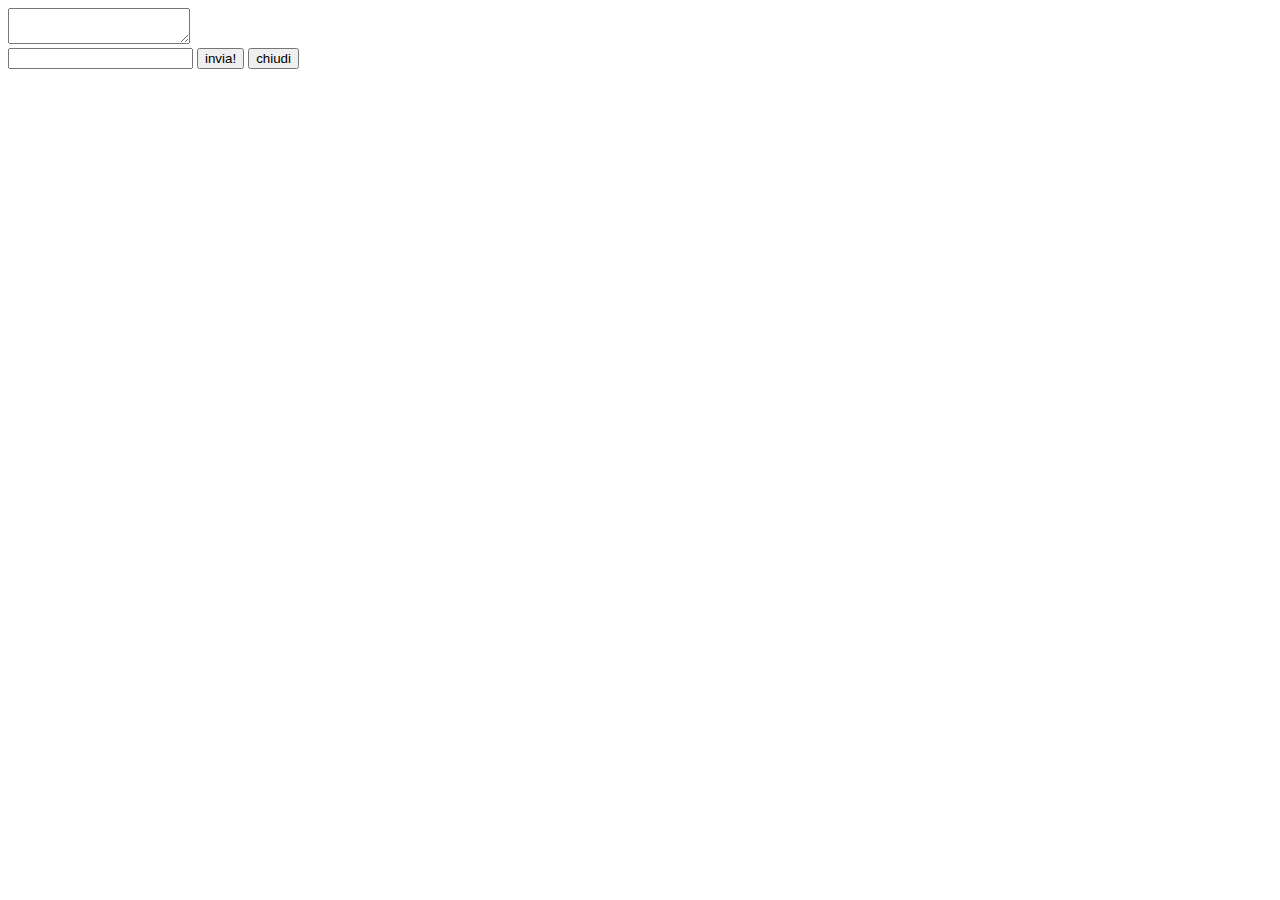
<file: tpisit/webSocket/index.html>
<!DOCTYPE html>
<html lang="en">
<head>
    <meta charset="UTF-8">
    <meta name="viewport" content="width=device-width, initial-scale=1.0">
    <title>Document</title>

    <script>
    "use strict";
    function gestoreRicezione(messaggioRicevuto){
    document.getElementById("ricezione").textContent += messaggioRicevuto.data + "\n"; // [1]
    }

    let ws = new WebSocket("ws://10.1.0.52:8090/echo"); // [2]
    ws.onmessage = gestoreRicezione;

    function inviaAlServer(){
    let messaggioDaInviare = document.getElementById("msg").value;
    ws.send( messaggioDaInviare );  // [3]
    }
    function chiudiLaConnessione(){
    ws.close();  // [4]
    }

  </script>
</head>
<body>
    <textarea id="ricezione" readonly></textarea><br>
  <input id="msg" type="text">
  <button onClick="inviaAlServer()">invia!</button>
  <button onClick="chiudiLaConnessione()">chiudi</button>
</body>
</html>
</file>
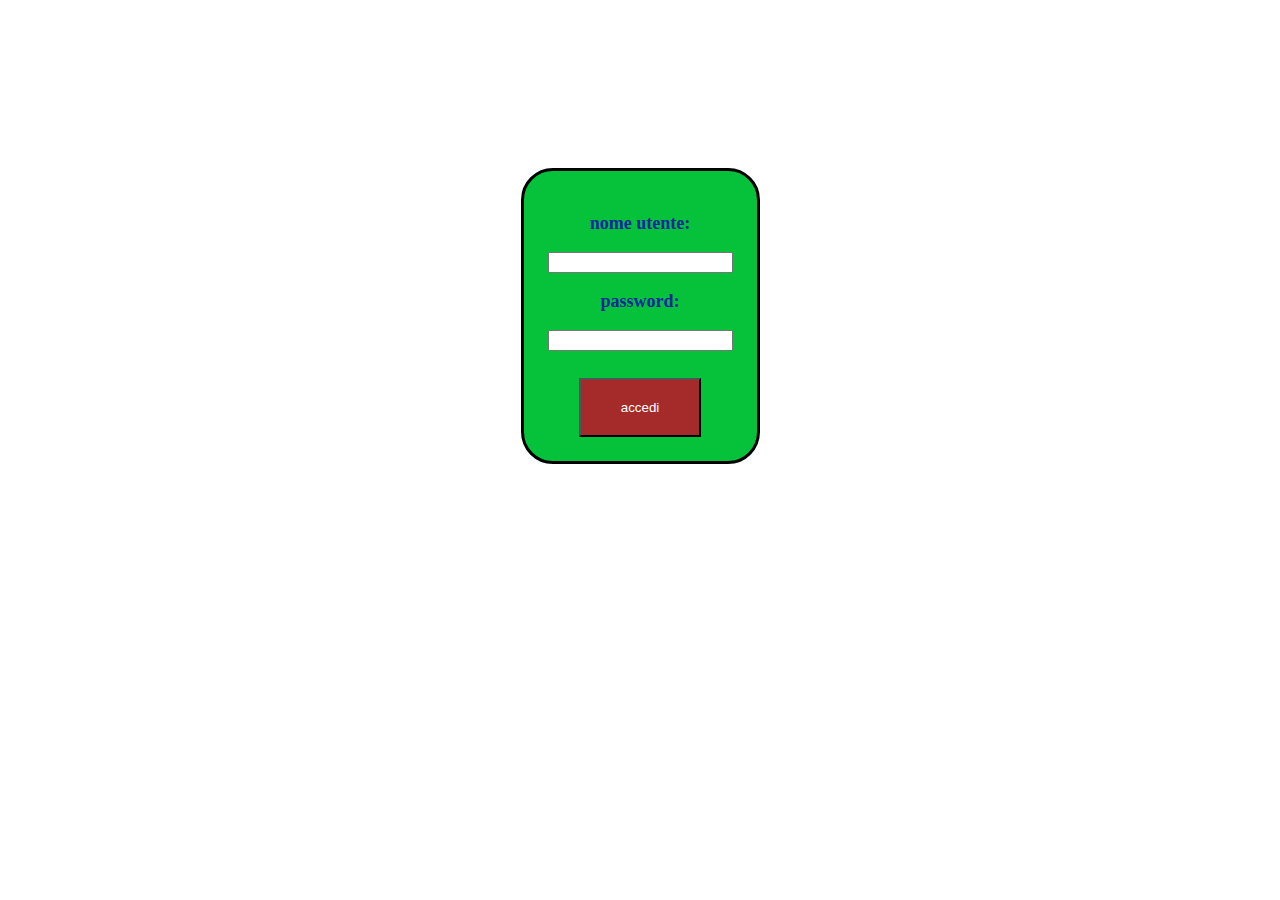
<file: tpisit/chatClient/client.html>
<!DOCTYPE html>
<html lang="en">
<head>
    <meta charset="UTF-8">
    <meta name="viewport" content="width=device-width, initial-scale=1.0">
    <title>Document</title>
    <link rel="stylesheet" href="style.css">
    <script src="script.js"></script>
</head>
<body id="body">

    <section id="schermata_login">

        <p>nome utente:</p>

        <input type="text" id="nome">

        <p>password:</p>

        <input type="text" id="password">

        <button onclick="componiMesLogin()">accedi</button>

    </section>

    <div id="secondaSchermata" style="display: none;">
        <textarea name="messaggioEffettivo" id="messaggioEffettivo"></textarea>

        <p id="dataMessaggio">invia un messaggio!!</p>

        <button onclick="messaggioEffettivo()">invia messaggio</button>

        <p>messaggi dal server:</p>

        <textarea name="" readonly id=""></textarea>

        <p>Utenti attualmente <br> presenti sul server:</p>

        <div id="visualizzaUtenti">visualizza utenti</div>
    </div>

    <article id="schermataLoginFallito" style="display: none;">

        <img src="divieto di accesso.png" alt="divieto">

        <p>Accesso non riuscito</p>
        <p>clicca il pulsante qui sotto</p>

        <button onclick="ricaricaLaPagina()">ricarica</button>

    </article>

</body>
</html>
</file>
<file: tpisit/chatClient/style.css>
body{
    text-align: center;
    background-image: url();
}
section{
    display: inline-block;
    border: 0.2em solid black;
    padding: 1.5em;
    border-radius: 2em;
    margin-top: 4em;
    background-color: rgb(6, 194, 59 );
    margin-top: 10em;
    
}
input{
    display: block;
}
button{
    margin-top: 2em;
    padding-left: 3em;
    padding-right: 3em;
    background-color: brown;
    padding-top: 1.5em;
    padding-bottom: 1.5em;
    text-align: center;
    color: rgb(255, 255, 255);
}
textarea{
    display: block;
    text-align: center;
    margin-top: 2em;
    padding-right: 2em;
}
p{
    color: rgb(8, 39, 161);
    font-size: large;
    font-weight: bold;
}
#ricevuta{
    font-size: large;
    font-weight: bold;
}
</file>
